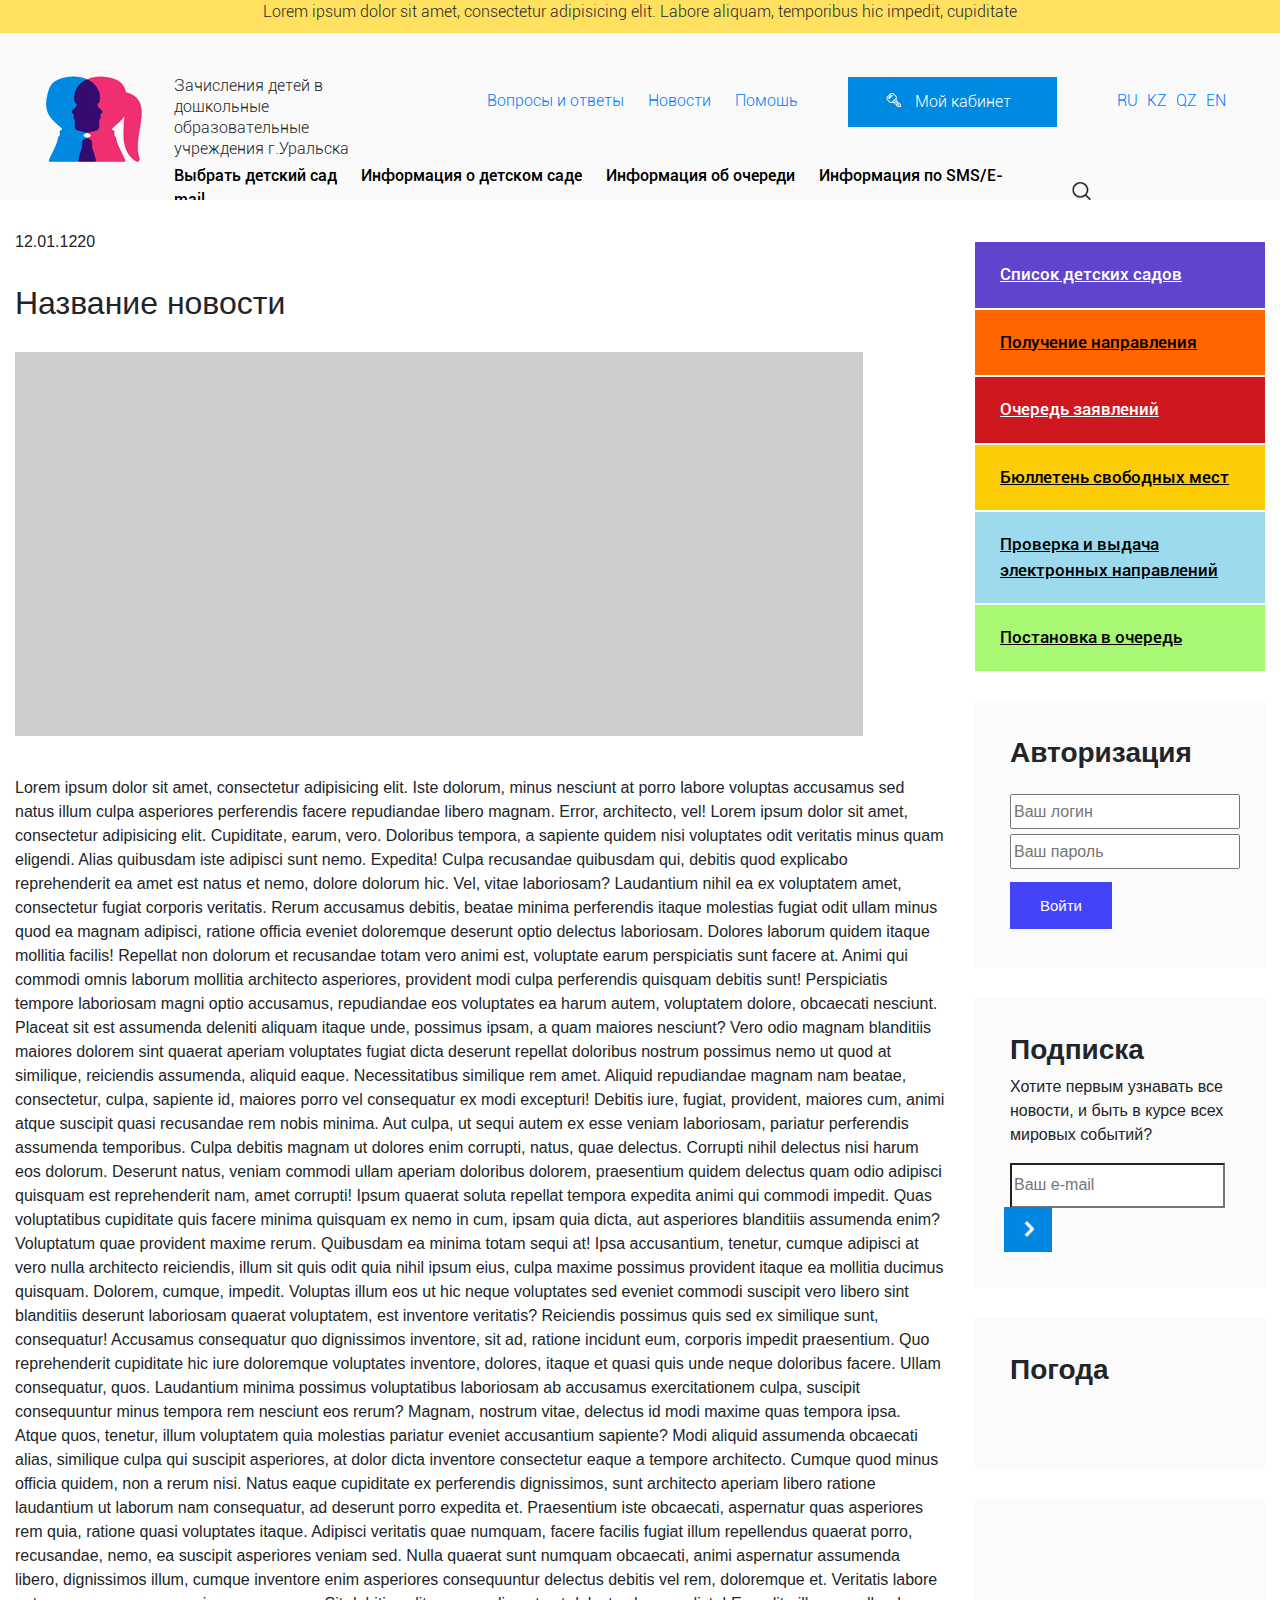
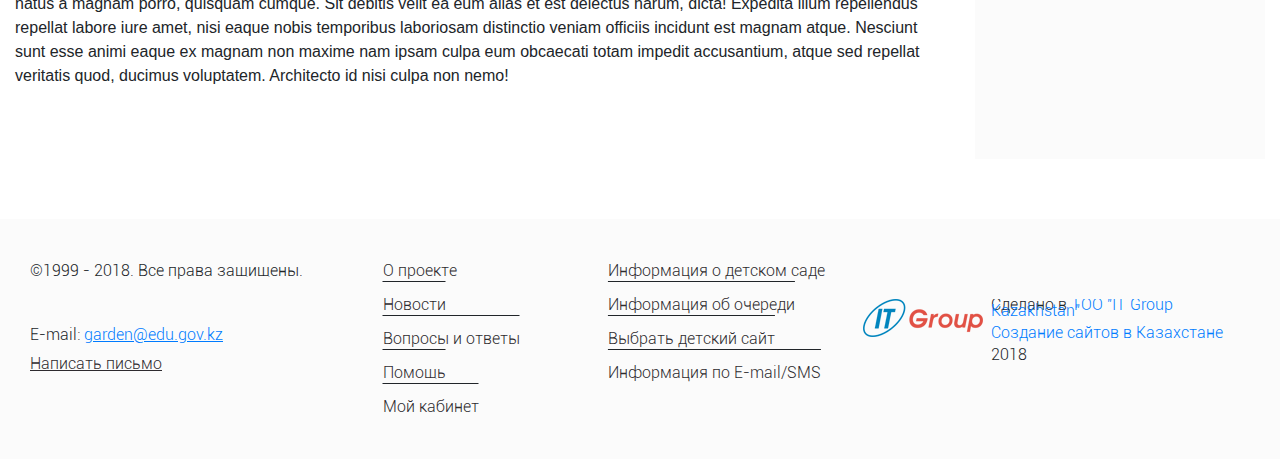
<file: second.html>
<!DOCTYPE html>
<html lang="en">
<head>
	<meta charset="UTF-8">
	<title>Page 2</title>
	<link rel="stylesheet" href="css/bootstrap.min.css">
	<link rel="stylesheet" href="css/main.css">
    <link rel="stylesheet" type="text/css" href="slick/slick.css"/>
    <link rel="stylesheet" type="text/css" href="slick/slick-theme.css"/>
</head>
<body>
	<div class="raw">
	<div class="top" id="page2top">
	<div class="polosa">
		<p>Lorem ipsum dolor sit amet, consectetur adipisicing elit. Labore aliquam, temporibus hic impedit, cupiditate</p>
	</div>
    <div class="top col-12 col-sm-12 col-lg-12">
    	<div class="logo col-sm-4 col-lg-4">
    		<div class="log col-3 col-sm-3 col-lg-3"><img src="images/logo.png" alt="">
    		</div>
    		<div class="text col-sm-12 col-lg-8 offset-2">Зачисления детей в дошкольные образовательные учреждения г.Уральска</div>
    	</div>
    	<div class="vopros col-sm-4 col-lg-4 offset-4">
    		<ul>
    			<li><a href="">Вопросы и ответы</a></li>
    			<li><a href="">Новости</a></li>
    			<li><a href="">Помощь</a></li>
    		</ul>
    	</div>
    	<div class="cabinet col-md-2 col-lg-2 offset-8">
    		<a href="">Мой кабинет</a>
    	</div>

    	<div class="lang col-md-2 col-lg-2 offset-10">
    		<ul>
    			<li><a href="">RU</a></li>
    			<li><a href="">KZ</a></li>
    			<li><a href="">QZ</a></li>
    			<li><a href="">EN</a></li>
    		</ul>
    	</div>
    	<div class="menu col-md-11 col-lg-9 offset-1"><ul>
            <li><a href="">Выбрать детский сад</a></li>
            <li><a href="">Информация о детском саде</a></li>
            <li><a href="">Информация об очереди</a></li>
            <li><a href="">Информация по SMS/E-mail</a></li>
        </ul></div>
        <div class="search col-md-2 col-lg-2 offset-10">
            <form action="">
                <input class="button" type="image" src="images/search.png" alt="search">
                <input class="srchf" type="text" alt="search">
            </form>
        </div>
    </div>
</div>
<div class="full col-md-9 col-lg-9">
	<div class="date">12.01.1220</div>
	<div class="news"><h2>Название новости</h2><img src="images/newsgrey.png" alt=""><p>Lorem ipsum dolor sit amet, consectetur adipisicing elit. Iste dolorum, minus nesciunt at porro labore voluptas accusamus sed natus illum culpa asperiores perferendis facere repudiandae libero magnam. Error, architecto, vel! <span>Lorem ipsum dolor sit amet, consectetur adipisicing elit. Cupiditate, earum, vero. Doloribus tempora, a sapiente quidem nisi voluptates odit veritatis minus quam eligendi. Alias quibusdam iste adipisci sunt nemo. Expedita!</span>
	<span>Culpa recusandae quibusdam qui, debitis quod explicabo reprehenderit ea amet est natus et nemo, dolore dolorum hic. Vel, vitae laboriosam? Laudantium nihil ea ex voluptatem amet, consectetur fugiat corporis veritatis.</span>
	<span>Rerum accusamus debitis, beatae minima perferendis itaque molestias fugiat odit ullam minus quod ea magnam adipisci, ratione officia eveniet doloremque deserunt optio delectus laboriosam. Dolores laborum quidem itaque mollitia facilis!</span>
	<span>Repellat non dolorum et recusandae totam vero animi est, voluptate earum perspiciatis sunt facere at. Animi qui commodi omnis laborum mollitia architecto asperiores, provident modi culpa perferendis quisquam debitis sunt!</span>
	<span>Perspiciatis tempore laboriosam magni optio accusamus, repudiandae eos voluptates ea harum autem, voluptatem dolore, obcaecati nesciunt. Placeat sit est assumenda deleniti aliquam itaque unde, possimus ipsam, a quam maiores nesciunt?</span>
	<span>Vero odio magnam blanditiis maiores dolorem sint quaerat aperiam voluptates fugiat dicta deserunt repellat doloribus nostrum possimus nemo ut quod at similique, reiciendis assumenda, aliquid eaque. Necessitatibus similique rem amet.</span>
	<span>Aliquid repudiandae magnam nam beatae, consectetur, culpa, sapiente id, maiores porro vel consequatur ex modi excepturi! Debitis iure, fugiat, provident, maiores cum, animi atque suscipit quasi recusandae rem nobis minima.</span>
	<span>Aut culpa, ut sequi autem ex esse veniam laboriosam, pariatur perferendis assumenda temporibus. Culpa debitis magnam ut dolores enim corrupti, natus, quae delectus. Corrupti nihil delectus nisi harum eos dolorum.</span>
	<span>Deserunt natus, veniam commodi ullam aperiam doloribus dolorem, praesentium quidem delectus quam odio adipisci quisquam est reprehenderit nam, amet corrupti! Ipsum quaerat soluta repellat tempora expedita animi qui commodi impedit.</span>
	<span>Quas voluptatibus cupiditate quis facere minima quisquam ex nemo in cum, ipsam quia dicta, aut asperiores blanditiis assumenda enim? Voluptatum quae provident maxime rerum. Quibusdam ea minima totam sequi at!</span>
	<span>Ipsa accusantium, tenetur, cumque adipisci at vero nulla architecto reiciendis, illum sit quis odit quia nihil ipsum eius, culpa maxime possimus provident itaque ea mollitia ducimus quisquam. Dolorem, cumque, impedit.</span>
	<span>Voluptas illum eos ut hic neque voluptates sed eveniet commodi suscipit vero libero sint blanditiis deserunt laboriosam quaerat voluptatem, est inventore veritatis? Reiciendis possimus quis sed ex similique sunt, consequatur!</span>
	<span>Accusamus consequatur quo dignissimos inventore, sit ad, ratione incidunt eum, corporis impedit praesentium. Quo reprehenderit cupiditate hic iure doloremque voluptates inventore, dolores, itaque et quasi quis unde neque doloribus facere.</span>
	<span>Ullam consequatur, quos. Laudantium minima possimus voluptatibus laboriosam ab accusamus exercitationem culpa, suscipit consequuntur minus tempora rem nesciunt eos rerum? Magnam, nostrum vitae, delectus id modi maxime quas tempora ipsa.</span>
	<span>Atque quos, tenetur, illum voluptatem quia molestias pariatur eveniet accusantium sapiente? Modi aliquid assumenda obcaecati alias, similique culpa qui suscipit asperiores, at dolor dicta inventore consectetur eaque a tempore architecto.</span>
	<span>Cumque quod minus officia quidem, non a rerum nisi. Natus eaque cupiditate ex perferendis dignissimos, sunt architecto aperiam libero ratione laudantium ut laborum nam consequatur, ad deserunt porro expedita et.</span>
	<span>Praesentium iste obcaecati, aspernatur quas asperiores rem quia, ratione quasi voluptates itaque. Adipisci veritatis quae numquam, facere facilis fugiat illum repellendus quaerat porro, recusandae, nemo, ea suscipit asperiores veniam sed.</span>
	<span>Nulla quaerat sunt numquam obcaecati, animi aspernatur assumenda libero, dignissimos illum, cumque inventore enim asperiores consequuntur delectus debitis vel rem, doloremque et. Veritatis labore natus a magnam porro, quisquam cumque.</span>
	<span>Sit debitis velit ea eum alias et est delectus harum, dicta! Expedita illum repellendus repellat labore iure amet, nisi eaque nobis temporibus laboriosam distinctio veniam officiis incidunt est magnam atque.</span>
	<span>Nesciunt sunt esse animi eaque ex magnam non maxime nam ipsam culpa eum obcaecati totam impedit accusantium, atque sed repellat veritatis quod, ducimus voluptatem. Architecto id nisi culpa non nemo!</span></p></div>
</div>
<div class="right col-md-3 col-lg-3" id="rs">
	<div class="menur">
		<ul>
			<li><a href="#">Список детских садов</a></li>
			<li><a href="#">Получение направления</a></li>
			<li><a href="#">Очередь заявлений</a></li>
			<li><a href="#">Бюллетень свободных мест</a></li>
			<li><a href="#">Проверка и выдача электронных направлений</a></li>
			<li><a href="#">Постановка в очередь</a></li>
		</ul>
	</div>
    <div class="login">
        <h3>Авторизация</h3>
    <form action="login.php">
        <input class="inp" type="text" placeholder="Ваш логин">
        <input class="inp" type="password" placeholder="Ваш пароль">
    </form>
        <a href="#">Войти</a>
    </div>
    <div class="podpis">
    	<h3>Подписка</h3>
    	<p>Хотите первым узнавать все новости, и быть в курсе всех мировых событий?</p>
    	<form action="podpis.php">
    		<input type="text" placeholder="Ваш e-mail">
    		<input class="btn" type="submit">
    	</form>
    </div>
    <div class="weather">
    	<h3>Погода</h3>
    </div>
    <div class="reklama">
    	
    </div>

</div>
<div id="secfoot" class="footer col-md-12 col-lg-12">
        <div class="left col-md-3 col-lg-3">
            <div class="copy"><span>©1999 - 2018.</span> Все права защищены.</div>
            <div class="email"><p>E-mail: <a href="#">garden@edu.gov.kz</a></p><p class="email2"><a href="#">Написать письмо</a></p></div>
        </div>
        <div class="center col-md-5 col-lg-5">
            <ul>
                <li><a href="index.html">О проекте</a></li>
                <li><a href="#">Информация о детском саде</a></li>
                <li><a href="#">Новости</a></li>
                <li><a href="#">Информация об очереди</a></li>
                <li><a href="#">Вопросы и ответы</a></li>
                <li><a href="#">Выбрать детский сайт</a></li>
                <li><a href="#">Помощь</a></li>
                <li><a href="#">Информация по E-mail/SMS</a></li>
                <li><a href="#">Мой кабинет</a></li>
                
            </ul>
        </div>
        <div class="right col-md-4 col-lg-4">
                    <img src="images/logoit.png" alt="logo">
                
                    <p>Сделано в <a href="#">ТОО "IT Group Kazakhstan"</a></p>
                    <p><a href="#">Создание сайтов в Казахстане</a></p>
                    <p>2018</p>
                
                </div>
    </div>
</div>
</body>
</html>
</file>
<file: css/main.css>
body {
    margin: 0 auto;
}
@font-face {
    font-family: Rlight;
    src: url(../fonts/rlight.ttf);
   }
@font-face {
    font-family: Rmedium;
    src: url(../fonts/rmedium.ttf);
   }
@font-face {
    font-family: Rbold;
    src: url(../fonts/rregular.ttf);
   }
.polosa {
	background-color: rgb(255,225,95);
	height: 33px;
	width: 100%;
	font-family: Rlight;
}
.top {
	height: 130px;
}
.polosa p {
	text-align: center;
}
.logo {
	margin-top: 40px;
} 
.logo .text {
	position: relative;
	float: right;
	top: -90px;
	line-height: 21px;
	font-family: Rlight;
}
.vopros {
	top: -160px;
	font-family: Rlight;
}
.vopros ul li {
	list-style: none;
	display: inline;
	margin-right: 20px;
}
.cabinet {
	top: -212px;
	background-color: rgb(0,137,225);
	padding: 13px;
	transition-duration: .5s;
	font-family: Rlight;
}
.cabinet a {
	color: white;
	margin-left: 10px;
}
.cabinet::before {
	content: url("../images/key.png");
	margin-left: 25px;
}
.cabinet:hover {
	background-color: rgb(6, 103, 165);
	cursor: pointer;
	transition-duration: .5s;
}
.lang ul li {
	list-style: none;
	display: inline;
	margin-left: 5px;
}
.lang {
	top: -250px;
	font-family: Rlight;
}
.menu ul li {
	display: inline;
	list-style: none;
	margin-right: 20px;
}
.menu ul li a {
	text-decoration: none;
	color: black;
	font-weight: 500;
}
.menu {
	top: -215px;
	font-family: Rmedium;
}

.qwer .slick-next {
	right: 15px !important;
	z-index: 1;
}
.qwer .slick-prev {
	left: 15px !important;
	z-index: 1;
}
.slick-prev::before, .slick-next::before {
	font-size: 40px !important;
}
.qwer .slick-dots li button::before {
	font-size: 15px;
}
.qwer .slick-dots li button {
	top: -15px;
	position: relative;
}
.qwer {
	height: 610px;
}
.qwer img {
	width: 100%;
	height: 610px;
}
.qwer div {
	width: 100%;
}
.search {
	position: relative;
	top: -263px;
	z-index: 1;
}
.srchtext {
	top: 100px;
	display: none;
}
.srchf {
	opacity: 0;
	width: 5px;
	transition-duration: .5s;
}
.search:hover .srchf {
	transition-duration: .5s;
	width: 155px;
	opacity: 1;

}
.srchf:focus {
	transition-duration: .5s;
	width: 155px;
	opacity: 1;
}
.block {
	height: 216px;
	position: relative;
	margin-top: 40px;
}
.block-1,.block-2 {
	position: relative;
	display: inline-flex;
	margin-top: 0px;
}
.block p:nth-child(2) {
	font-family: Rmedium;
}
.block p:nth-child(3) {
	font-family: Rlight;
}
.block p:nth-child(4) {
	font-family: Rlight;
}
.left, .center, .right {
	margin-top: 40px;
	overflow: hidden;
	position: relative;
	float: left;
	margin-bottom: 0px;
}
.left img {
	wigth: 263px;
	height: 182px;
}
.left div {
	display: inline;
	position: relative;
	float: left;
}
.left h3 {
	margin-bottom: 30px;
	margin-left: 15px;
}
.left div p:nth-child(odd) {
	font-weight: 800;
}
.left div img {
	margin-bottom: 10px;
	margin-top: 20px;
}
.left div p {
	margin-bottom: 5px;
}
.left div p:nth-child(even) {
	font-style: italic;
}
.center {
	float: left;
	position: relative;
	background: rgb(251,251,251);
	padding-bottom: 60px;
	padding-top: 25px;
}
.h3, h3 {
	font-weight: bold;
}
.nws {
	margin-top: 10px;
	border-bottom: solid grey 1px;
}
.nws p:nth-child(1) {
	color: #b0adad;
}
.nws p:nth-child(3) {
	color: #8f8d8d;
}
.center a {
	top: 30px;
	position: relative;
}
.right {
	float: left;
	position: relative;
}
.right div {
	background: rgb(251,251,251);
	padding: 35px 25px 75px 35px;
    position: relative;
    margin-bottom: 30px;

}
.podpis {
	padding-bottom: 35px !important;
}
.login h3 {
	margin-bottom: 20px;
}
.login a {
	background: #4343f9;
	padding: 15px 30px 15px 30px;
	color: white;
	font-size: 15px;
	position: relative;
	top: 25px;
	transition: .5s;
}
.login a:hover {
	background: rgb(6, 103, 165);
	transition: .5s;
}
.login .inp {
	margin-top: 5px;
	width: 100%;
	height: 35px;
}
.block img {
	width: 100%;
	height: 100%;
	transition: .5s;
}
.block {
	overflow: hidden;
}
.block p {
	position: relative;
	top: -195px;
	margin-left: 20px;
}
.block a {
	text-decoration: none;
}
.block p:nth-child(2) {
	color: black;
	font-weight: 800;
	text-decoration: underline;
	font-size: 1.1em;
}
.block p:nth-child(3) {
	margin-bottom: 25px;

}
.block p:nth-child(4) {
	position: relative;
	top: -90px;
	transition: .5s;
}
.block-1 .block:nth-child(1) p {
	color: white !important;
}
.block-2 .block:nth-child(2) p {
	color: white;
}
.block-1 .block:nth-child(3) p {
	margin-right: 45%;
} 
.block-2 .block:nth-child(2) p {
	margin-right: 45%;
}
.block p a {
	background: #4f4ffc;
	padding: 15px;
	color: white;
	opacity: 1;
	transition: .5s;

}
.block:hover p:nth-child(4) {
	top: -195px;
	transition: 0.5s;
}
.block p a:hover  {
	background: rgb(6, 103, 165);
	transition: .5s;
}
.block:hover img {
	box-shadow: 0 0 10px rgba(0,0,0,0.5);
	transition: .5s;
}
.podpis input[type="submit"] {
	background: transparent url(../images/strl.png) no-repeat center;
	text-indent: -1000em;
	background-color: #0088e1;
	height: 45px;
	width: 48px;
	border-radius: 0px;
	top: -1px;
	position: relative;
	left: -6px;	
}
.podpis input[type="text"] {
	height: 45px;
	border-radius: 0px;
	float: left;
}
.reklama {
	width: 100%;
	height: 260px;
}
.bottom {
	position: relative;
	overflow: hidden;
	clear: both;
	background: #fbfbfb;
	padding-top: 30px;
}
.bottom h3 {
	border-bottom: solid 1px #c6c1c1;
    padding-bottom: 20px;
    padding-left: 40px;
}
.banner-1 {
	padding: 0px 60px 5px 60px;
}
.bottom-1 {
	margin-top: 40px;
}
.bottom-1 div p {
	margin-top: 20px;
}
/*.bottom-1 div {
	padding-right: 40px;
	margin-right: 20px;
}*/
.slick-prev {
	left: 15px !important;

}
.banner-1 .slick-prev::before, .slick-next::before {
	color: #bcbcbc !important;
}
.banner-1 .slick-next {
	right: 20px !important;
}
.bottom-2 {
	margin-top: 40px;
	background: white;
	padding-top: 40px;
	padding-bottom: 40px;
}
.bottom-2 .banner-1 {
	background: white;
}
.copy span {
	font-weight: 550;
}
.copy {
	margin-bottom: 40px;
}
.footer .center {
	padding-top: 0px;
}
.footer {
	font-family: rlight;
}
.footer ul {
	list-style: none;
	margin-top: -30px;
}
.footer .email p {
	font-weight: 300 !important;
}
.footer .email p a {
	text-decoration: underline;
}
.footer .email2 a {
	color: #2e2b2f;
	font-style: normal;
}
.footer .center ul li {
	margin-bottom: 10px;
	float: left;
	width: 50%;
	text-decoration: underline;

}
.footer .center ul li a {
	color: #2e2b2f;
}
.footer .center ul li:nth-child(even) {
	float: right;
}
.footer .right {
	margin-top: 80px;
}
.footer {
	margin-top: 30px;
	float: left;
	overflow: hidden;
}
.footer .right p {
	margin-left: 33%;
	line-height: 6px;
	margin-top: 3px;
}
.footer .right img {
	float: left;
	position: relative;
}
.slick-prev::before {
    content: url(../images/left.png) !important;
}
.slick-next::before {
	content: url(../images/right.png) !important;
}
.slick-prev, .slick-next {
	width: 35px !important;;
	height: 35px !important;;
}
.bottom div .slick-prev::before {
	content: url(../images/lleft.png) !important;
}
.bottom div .slick-next::before {
	content: url(../images/rright.png) !important;
}
.bottom div .slick-initialized .slick-slide {
	padding-left: 50px;
}
#page2top {
	background: rgb(250,250,250);
	overflow: hidden;
	height: 200px;
}
.full {
	float: left;
}
.date {
	margin-bottom: 30px;
	margin-top: 30px;
}
.news h2 {
	margin-bottom: 30px;
}
.news img {
	margin-bottom: 40px;
}
.menur ul li {
	list-style: none;
	width: 100%;
	padding-top: 20px;
	padding-bottom: 20px;
	font-family: Rmedium;
	padding-left: 25px;
	padding-right: 30px;
	margin-top: 2px;
	text-decoration: underline;
	text-decoration-color: black;
	font-size: 17px;
	transition-duration: .5s;
	position: relative;
	left: 0px;


}
.menur ul li:hover {
	left: -5px;
	transition-duration: .5s;
}
.menur ul {
	padding-left: 0px;
}
#rs div:nth-child(1) {
	padding: 0px;
	background-color: transparent;
}
.menur ul li:nth-child(1) {
	background-color: #5f44cd;
	text-decoration-color: white;
}
.menur ul li:nth-child(2) {
	background-color: #ff6600;
}
.menur ul li:nth-child(3) {
	background-color: #cf171f;
	text-decoration-color: white;
}
.menur ul li:nth-child(4) {
	background-color: #fccd04;
}
.menur ul li:nth-child(5) {
	background-color: #9ddaee;
}
.menur ul li:nth-child(6) {
	background-color: #a8f873;
}
.menur ul li:nth-child(3) a {
	color: white;
}
.menur ul li:nth-child(1) a {
	color: white;
}
.menur ul li a {
	color: black;
}
#secfoot {
	background: #fbfbfb;
}
</file>
